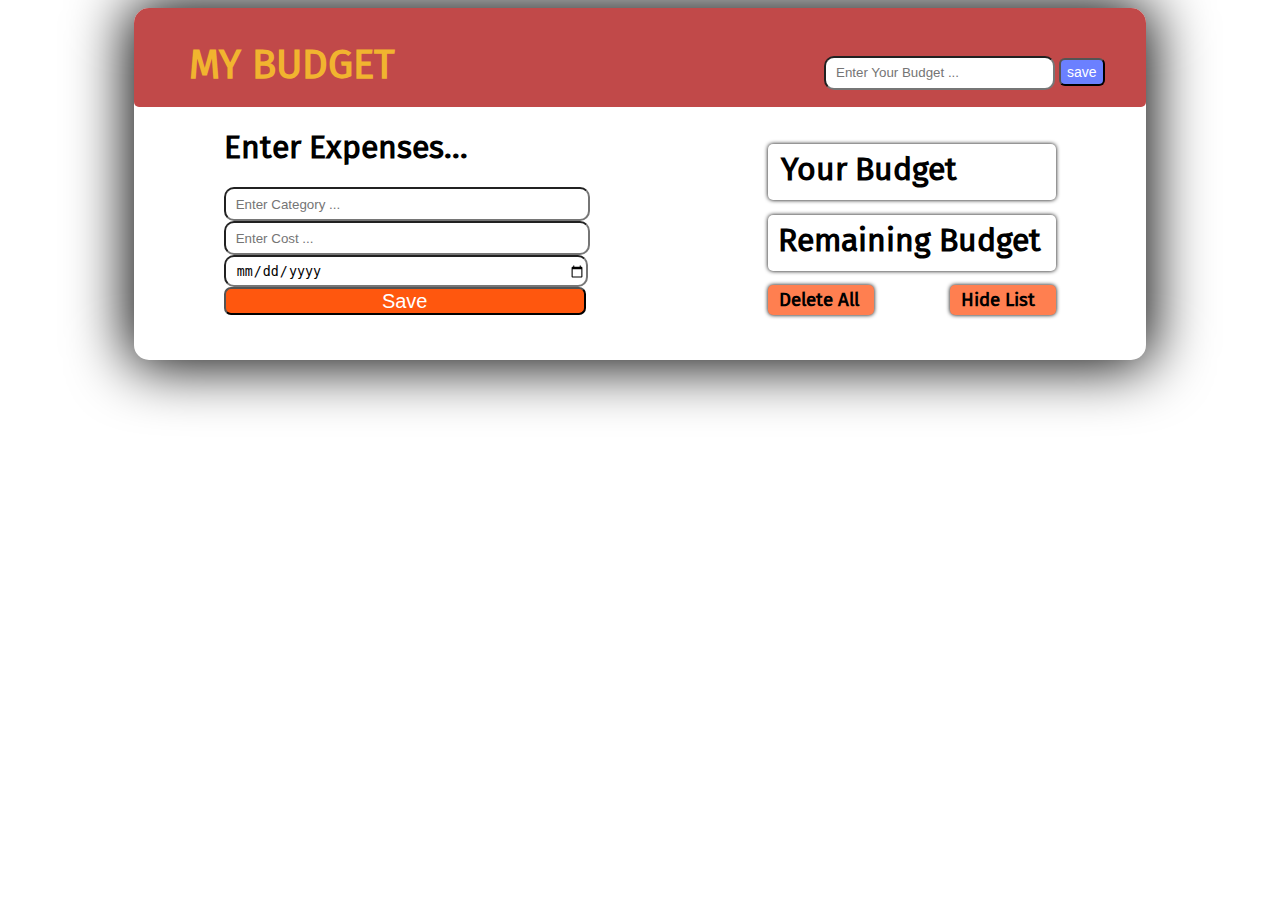
<file: index.html>
<!DOCTYPE html>
  <head>
    <title>Document</title>
    <script src="./app.js" type="text/javascript" defer></script>
    <link href="style.css" type="text/css" rel="stylesheet" />
  </head>
  <body>
    <div id="no1">
      <div id="no2">
        <div id="no3">
          <header>
            <h1>MY BUDGET</h1>
            <form>
              <input
                id="enter-value3"
                type="number"                
                placeholder="Enter Your Budget ..."
                maxlength="7"
                required
              />
              <button id="b1" type="button">save</button>
            </form>
          </header>
        </div>
        <div id="p1">
          <section id="no4">
            <h1>Enter Expenses...</h1>
            <form>
              <input
                id="enter-value"
                type="text"
                placeholder="Enter Category ..."
                required
              /><br />
              <input
                id="enter-value1"
                type="number"
                placeholder="Enter Cost ..."
                maxlength="7"
                required
              /><br />
              <input id="enter-value2" type="date" required /><br />
              <button id="b2" type="button">Save</button>
            </form>
          </section>
          <section id="no5">
            <div id="no6">
              <div id="no7">
                <h1>Your Budget</h1>
                <h3 id="d1"></h3>
              </div>
              <div id="no8">
                <h1>Remaining Budget</h1>
                <h3 id="d2"></h3>
              </div>
              <div id="pIcn">
                <div id="icn">
                 <h3>Delete All</h3>
                </div>
                <div id="hidebtn"><h3>Hide List</h3></div>
              </div>
            </div>
          </section>
        </div>
        <div id="p2" >
         
          <div id="p3">
          <table id="p4">
            <tbody id="p5">
             <tr id="tr1">
               <th>Items</th>
               <th>Cost</th>
               <th>Date</th>
              </tr>
            </tbody>
          </table>
        </div>
        </div>
      </div>
    </div>
  </body>
</html>
</file>
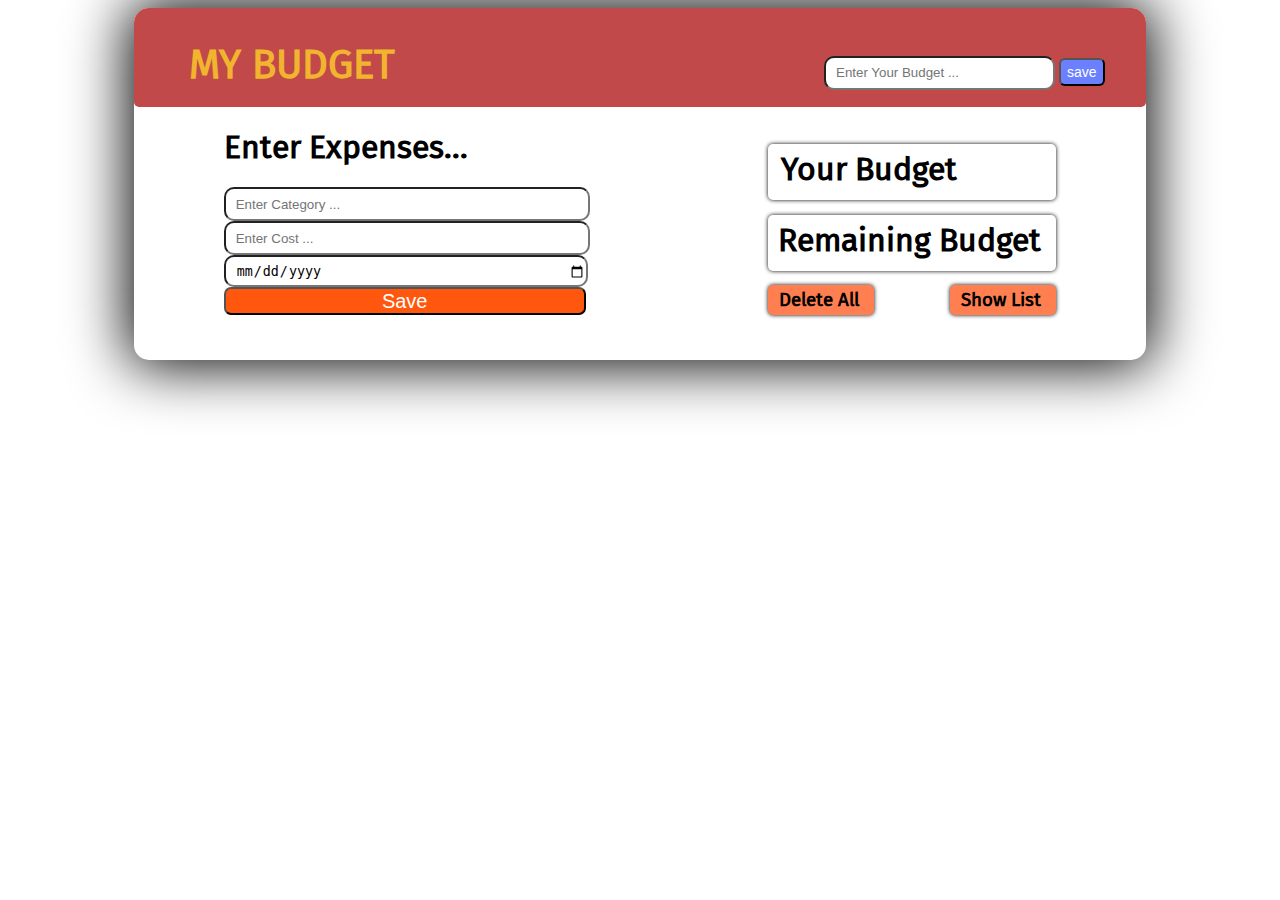
<file: save.html>
<!DOCTYPE html>
  <head>
    <title>Document</title>
    <script src="./app.js" type="text/javascript" defer></script>
    <link href="style.css" type="text/css" rel="stylesheet" />
  </head>
  <body>
    <div id="no1">
      <div id="no2">
        <div id="no3">
          <header>
            <h1>MY BUDGET</h1>
            <form>
              <input
                id="enter-value3"
                type="number"                
                placeholder="Enter Your Budget ..."
                maxlength="7"
                required
              />
              <button id="b1" type="button">save</button>
            </form>
          </header>
        </div>
        <div id="p1">
          <section id="no4">
            <h1>Enter Expenses...</h1>
            <form>
              <input
                id="enter-value"
                type="text"
                placeholder="Enter Category ..."
                required
              /><br />
              <input
                id="enter-value1"
                type="number"
                placeholder="Enter Cost ..."
                maxlength="7"
                required
              /><br />
              <input id="enter-value2" type="date" required /><br />
              <button id="b2" type="button">Save</button>
            </form>
          </section>
          <section id="no5">
            <div id="no6">
              <div id="no7">
                <h1>Your Budget</h1>
                <h3 id="d1"></h3>
              </div>
              <div id="no8">
                <h1>Remaining Budget</h1>
                <h3 id="d2"></h3>
              </div>
              <div id="pIcn">
                <div id="icn">
                 <h3>Delete All</h3>
                </div>
                <div id="hidebtn"><h3>Show List</h3></div>
              </div>
            </div>
          </section>
        </div>
        <div id="p2" >
         
          <div id="p3">
          <table id="p4">
            <tbody id="p5">
             <tr id="tr1">
               <th>Items</th>
               <th>Cost</th>
               <th>Date</th>
              </tr>
            </tbody>
          </table>
        </div>
        </div>
      </div>
    </div>
  </body>
</html>
</file>
<file: style.css>
@font-face {
  font-family: "my fonts";
  src: url("./Fira_Sans/FiraSans-Regular.ttf");
}
body {
  font-family: my fonts;
}

#p1 {
  justify-content: space-around;
  align-items: center;
  display: flex;
}

#no5 {
  margin-top: 36px;
}

#no5 p {
  width: 220px;
}

#no1 {
  justify-content: center;
  display: flex;
  width: 100%;
}

#no2 {
  box-shadow: 0px 0px 60px 5px #000;
  border-radius: 15px;
  width: 80%;
}

header {
  border-radius: 15px 15px 5px 5px;
  justify-content: space-between;
  background-color: #c14949;
  align-items: center;
  line-height: 30px;
  padding-top: 15px;
  display: flex;
}

header h1 {
  padding: 0px 0px 0px 55px;
  font-size: 2.5em;
  color: #f1b42f;
}

header form {
  padding: 16px 41px 0px 0px;
}

#enter-value {
  border-radius: 10px;
  padding-left: 10px;
  width: 350px;
  height: 28px;
}
#enter-value1 {
  border-radius: 10px;
  padding-left: 10px;
  width: 350px;
  height: 28px;
}

#enter-value2 {
  border-radius: 10px;
  padding-left: 10px;
  height: 28px;
  width: 350px;
}

#b2 {
  background-color: #ff570e;
  border-radius: 7px;
  cursor: pointer;
  font-size: 20px;
  color: white;
  width: 362px;
  height: 28px;
}

#enter-value3 {
  border-radius: 10px;
  padding-left: 10px;
  width: 215px;
  height: 28px;
}

#b1 {
  background-color: #6b80ff;
  border-radius: 6px;
  cursor: pointer;
  font-size: 14px;
  color: white;
  height: 28px;
}

#no7 {
  box-shadow: 0px 0px 4px 0px #000;
  border-radius: 5px;
}
#no7 h1 {
  padding: 6px 0px 0px 10px;
  margin: 0px 0px 6px 3px;
}

#no7 h3 {
  margin: 0px 0px 0px 35px;
  width: 100px;
  padding: 0px 0px 6px 0px;
}

#no8 {
  box-shadow: 0px 0px 4px 0px #000;
  border-radius: 5px;
}

#no8 h1 {
  padding: 6px 0px 0px 10px;
  margin: 15px 15px 6px 0px;
}

#no8 h3 {
  margin: 0px 0px 0px 35px;
  width: 100px;
  padding: 0px 0px 6px 0px;
}

#p4 {
  width: 90%;
}

#p5 {
  text-align: center;
}

#p3 {
  visibility: hidden;
  display: flex;
  justify-content: center;
  margin: 20px 63px 0px 0px;
  width: 50%;
  border-radius: 5px;
  box-shadow: 0px 0px 4px 0px #000;
}

#p2 {
  display: flex;
  justify-content: center;
  width: 100%;
}

#pIcn {
  display: flex;
  justify-content: space-between;
  margin-top: 7px;
}

#icn {
  box-shadow: 0px 0px 4px 0px #000;
  border-radius: 5px;
  height: 30px;
  background-color: coral;
  cursor: pointer;
  width: 106px;
  margin-top: 7px;
}

#icn h3 {
  margin: 0px 0px 0px 11px;
  padding: 4px 0px 0px 0px;
}

#hidebtn {
  box-shadow: 0px 0px 4px 0px #000;
  border-radius: 5px;
  height: 30px;
  width: 106px;
  margin-top: 7px;
  background-color: coral;
  cursor: pointer;
}

#hidebtn h3 {
  margin: 1px 0px 0px 11px;
  padding: 3px 0px 0px 0px;
}
</file>
